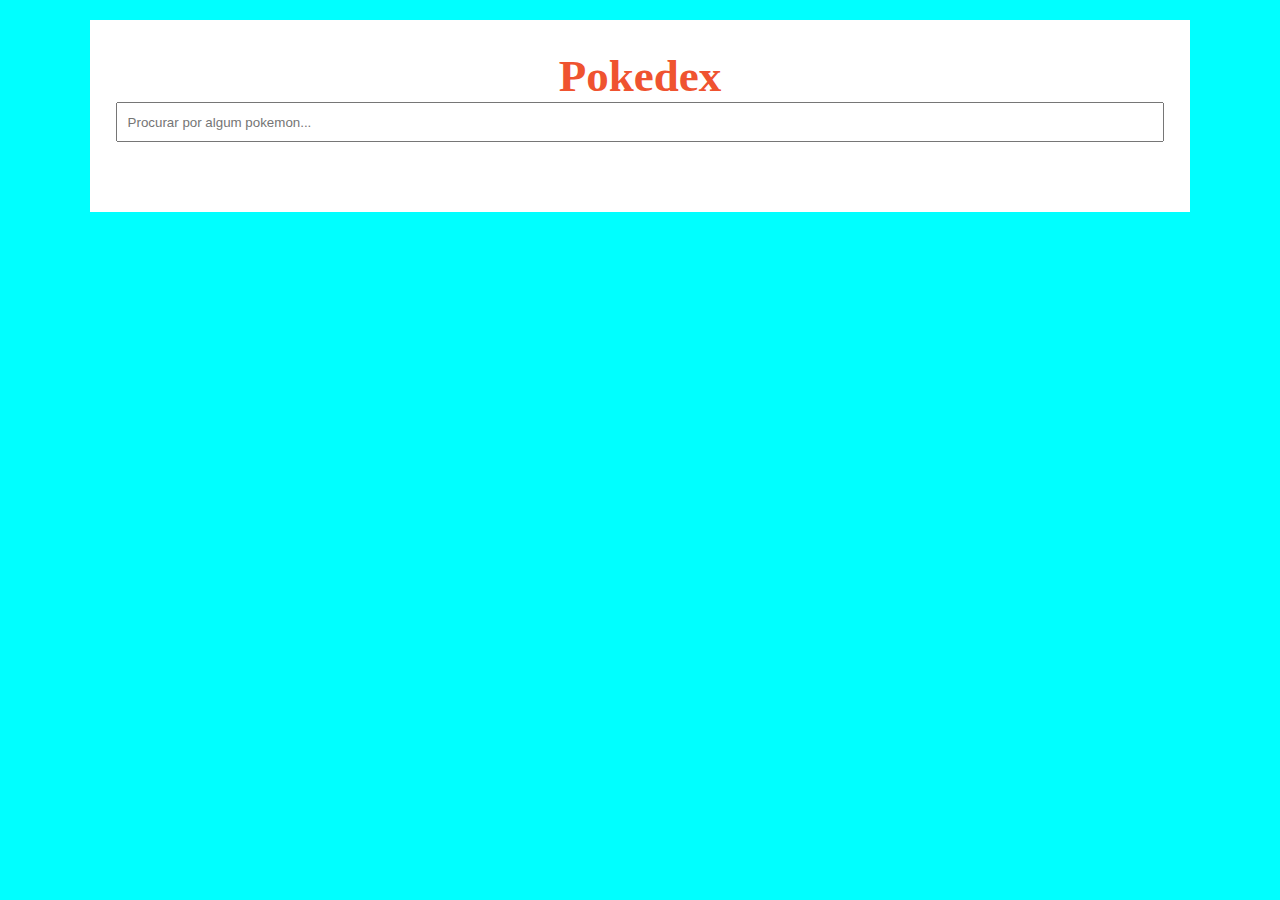
<file: Pokedex/index.html>
<!DOCTYPE html>
<html lang="pt-BR">

<head>
    <meta charset="UTF-8">
    <meta name="viewport" content="width=device-width, initial-scale=1.0">
    <link rel="stylesheet" href="style.css">
    <title>Pokedex</title>
</head>

<body>

<div class="main">
    <h2>Pokedex</h2>

    <input style="width: 100%; height: 40px; padding-left: 10px;" type="text" id="search" placeholder="Procurar por algum pokemon...">

    <div class="pokemon-boxes">

    </div> <!-- pokemon-boxes -->

    <div class="popup-overlay">
        <div class="popup-content">
            <span class="popup-close-btn">&times;</span>
            <div class="pokemon-details"></div>
        </div>
    </div>

</div>


    <script src="script.js"></script>
</body>

</html>
</file>
<file: Pokedex/style.css>
*{
    margin: 0;
    padding: 0;
    box-sizing: border-box;
}

body{
    background-color: aqua;
}

.main{
    margin: 20px auto;
    max-width: 1100px;
    background-color: white;
    padding: 30px 2%;
}

.main h2{
    font-size: 45px;
    text-align: center;
    color: #ef5330;
}

.pokemon-boxes{
    display: flex;
    flex-wrap: wrap;
    margin: 20px 0;
}

.pokemon-box{
    width: 29%;
    margin: 20px 2%;
    border: 1px solid black;
    border-radius: 10px;
    background-color: rgb(230, 230, 230);
}

.pokemon-box img{
    width: 100%;
    cursor: pointer;
}

.pokemon-box p{
    text-transform: capitalize;
    color: black;
    font-size: 21px;
    text-align: center;
    padding: 10px 0;
}

.popup-overlay {
    display: none;
    position: fixed;
    top: 0;
    left: 0;
    width: 100%;
    height: 100%;
    background-color: rgba(0, 0, 0, 0.7);
    z-index: 9999;
}

.popup-content {
    text-transform: capitalize;
    position: absolute;
    top: 50%;
    left: 50%;
    transform: translate(-50%, -50%);
    background-color: #fff;
    padding: 20px;
    border-radius: 5px;
    max-width: 80%;
    max-height: 80%;
    overflow-y: auto;
    box-shadow: 0px 2px 10px rgba(0, 0, 0, 0.2);
}

.pokemon-detail-box img {
    max-width: 100%;
    display: block;
    margin: 0 auto;
}

.popup-close-btn {
    position: absolute;
    top: 10px;
    right: 10px;
    cursor: pointer;
    font-size: 24px;
    font-weight: bold;
    color: #555;
}

.popup-close-btn:hover {
    color: #333;
}

@media screen and (max-width: 700px){
    .pokemon-box{
        width: 100%; text-align: center;
    }
    .pokemon-box img{
        width: 300px;
    }
}
</file>
